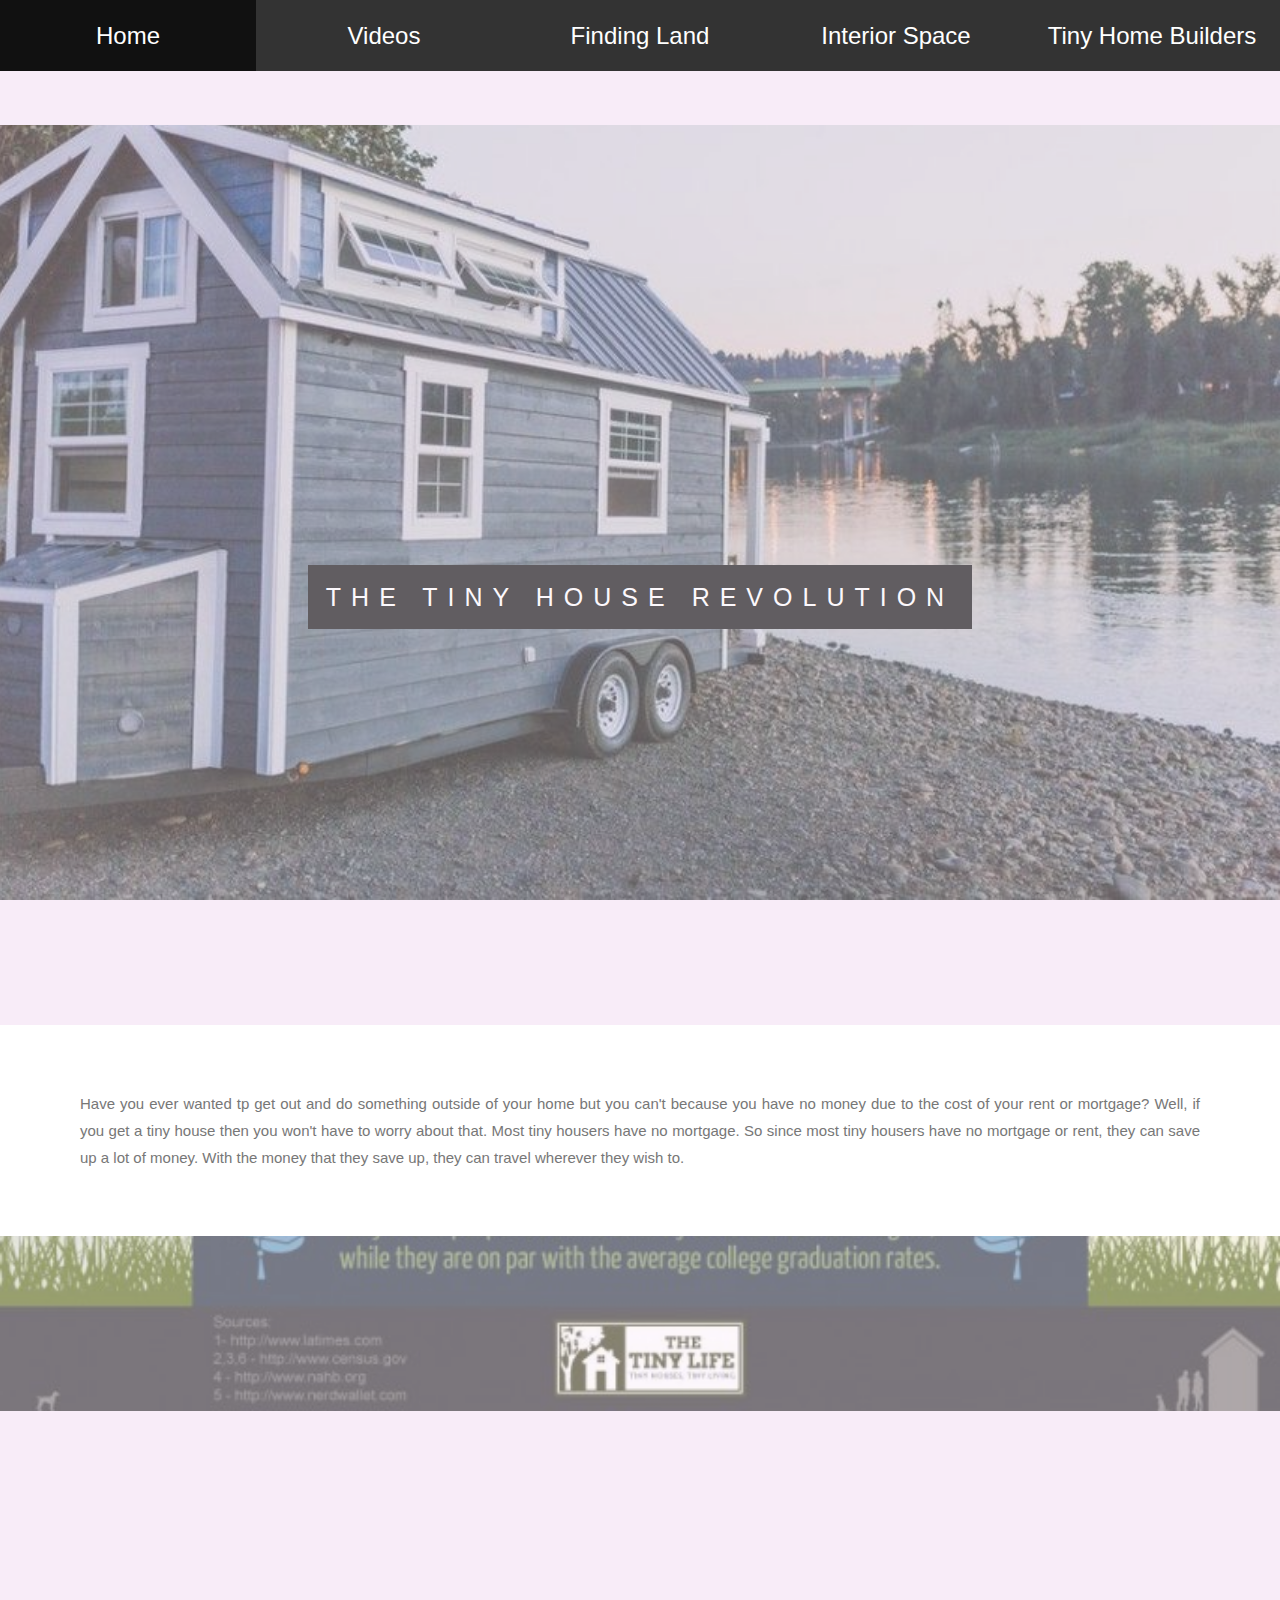
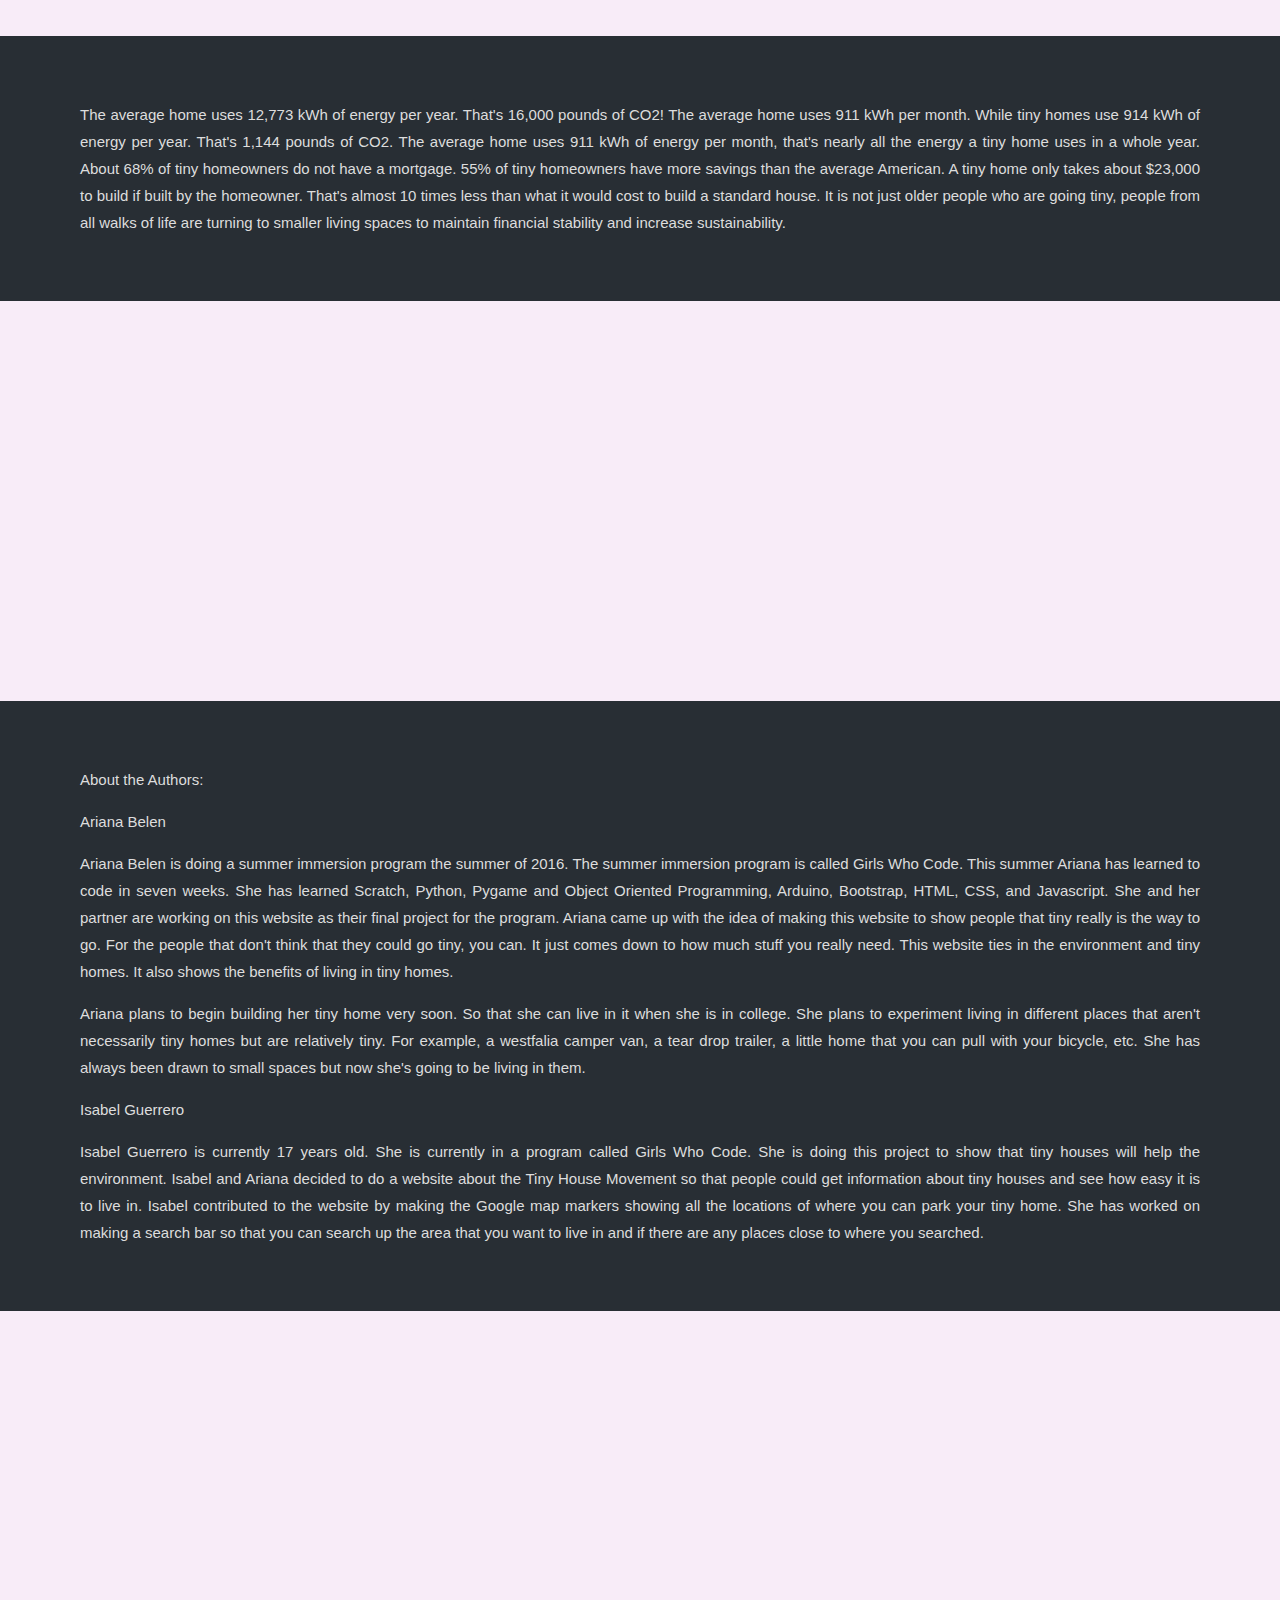
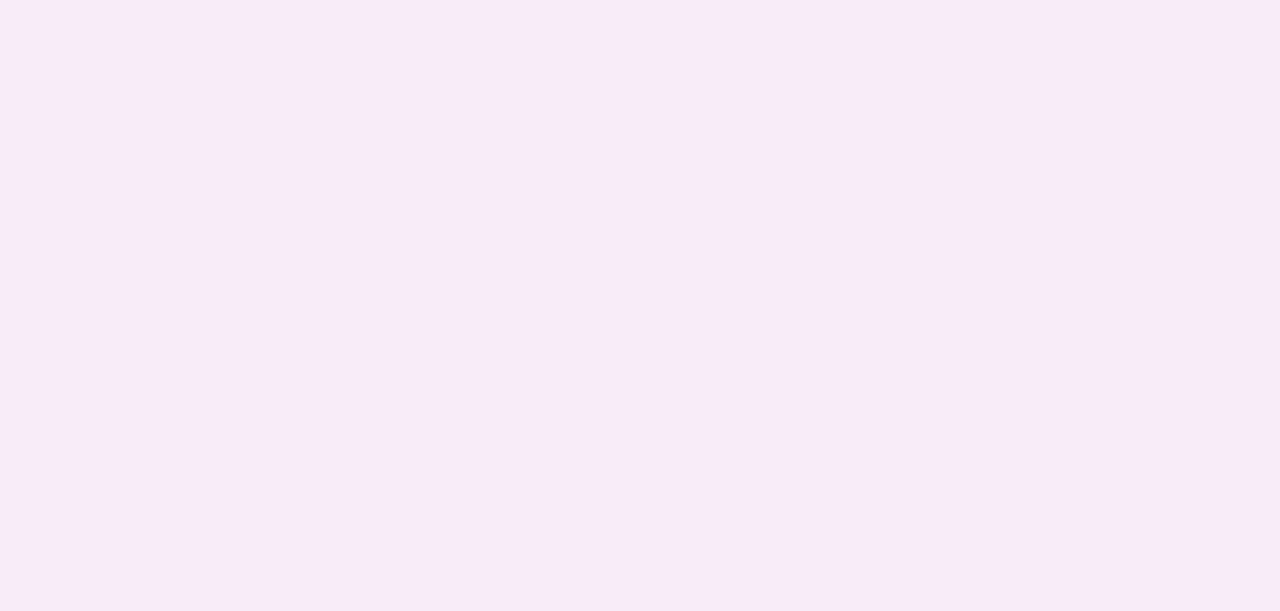
<file: index.html>
<!DOCTYPE html>
<html>
<head>
<body style = "background-color:#f8ecf8;"></body>
<style>
ul {
    list-style-type: none;
    margin: 0;
    padding: 0;
    overflow: hidden;
    background-color: #333;
}

li {
    float: left;
}

li a {
    display: block;
    color: white;
    text-align: center;
    padding: 14px 16px;
    text-decoration: none;
}

li a:hover:not(.active) {
    background-color: #111;
}

.active {
    background-color: #000000;
}
</style>
</head>
<body>

<ul class="w3-navbar w3-border w3-black w3-center" id="nav" >
  <li style="width:20%"><a class="w3-green" href="index.html"><font size= "5">Home</font></a></li>
  <li style="width:20%"><a href="videos.html"><font size= "5">Videos</font></a></li>
  <li style="width:20%"><a href="finding_land.html"><font size= "5">Finding Land</font></a></li>
  <li style="width:20%"><a href="interior.html"><font size= "5">Interior Space</font></a></li>
  <li style="width:20%"><a href="builders.html"><font size= "5">Tiny Home Builders</font></a></li>

 
</ul>
</body>

<head>
<link href='https://fonts.googleapis.com/css?family=Courgette|Cantarell|Gudea|Quattrocento+Sans|ABeeZee|Comfortaa' rel='stylesheet' type='text/css'>
<link rel='stylesheet' href="Font.css">
</head>

<br></br>
<head>
<title>The Tiny House Revolution</title>
</head>



<head>
<style>
body, html {
  height: 100%;
  margin: 0;
  font: 400 15px/1.8 "Lato", sans-serif;
  color: #777;
}

.bgimg-1, .bgimg-2, .bgimg-3 {
  position: relative;
  opacity: 0.65;
  background-attachment: fixed;
  background-position: center;
  background-repeat: no-repeat;
  background-size: cover;

}
.bgimg-1 {
  background-image: url("tiny_lake.jpeg");
  min-height: 100%;
}

.bgimg-2 {
  background-image: url("TinyHouseStatistics.jpg");
  min-height: 400px;
}

.bgimg-3 {
  background-image: url("tree.jpg");
  min-height: 400px;
}

.caption {
  position: absolute;
  left: 0;
  top: 50%;
  width: 100%;
  text-align: center;
  color: #000;
}

.caption span.border {
  background-color: #111;
  color: #fff;
  padding: 18px;
  font-size: 25px;
  letter-spacing: 10px;
}

h3 {
  letter-spacing: 5px;
  text-transform: uppercase;
  font: 20px "Lato", sans-serif;
  color: #111;
}
</style>
</head>
<body>

<div class="bgimg-1">
  <div class="caption">
    <span class="border">THE TINY HOUSE REVOLUTION</span>
  </div>
</div>

<div style="color: #777;background-color:white;text-align:center;padding:50px 80px;text-align: justify;">
  <p>Have you ever wanted tp get out and do something outside of your home but you can't because you have no money due to the cost of your rent or 
	mortgage? Well, if you get a tiny house then you won't have to worry about that. Most tiny housers have no mortgage. So since most tiny 
	housers have no mortgage or rent, they can save up a lot of money. With the money that they save up, they can travel wherever they wish to.
  </p>
</div>

<div class="bgimg-2">
  <div class="caption">
    <span class="border" style="background-color:transparent;font-size:25px;color: #f7f7f7;"></span>
  </div>
</div>

<div style="position:relative;">
  <div style="color:#ddd;background-color:#282E34;text-align:center;padding:50px 80px;text-align: justify;">
    <p>The average home uses 12,773 kWh of energy per year. That's 16,000 pounds of CO2! The average home uses 911 kWh per month. While tiny homes use 914 kWh of energy per year.
	That's 1,144 pounds of CO2. The average home uses 911 kWh of energy per month, that's nearly all the energy a tiny home uses in a whole year. About 68% of tiny homeowners do not
	have a mortgage. 55% of tiny homeowners have more savings than the average American. A tiny home only takes about $23,000 to build if 
	built by the homeowner. That's almost 10 times less than what it would cost to build a standard house. It is not just older people who are going tiny, people from all walks of 
	life are turning to smaller living spaces to maintain financial stability and increase sustainability.</p>
  </div>
</div>

<div class="bgimg-3">
  <div class="caption">
    <span class="border" style="background-color:transparent;font-size:25px;color: #f7f7f7;"></span>
  </div>
</div>

<div style="position:relative;">
  <div style="color:#ddd;background-color:#282E34;text-align:center;padding:50px 80px;text-align: justify;">
  <p>About the Authors:
	</p>
	<p>Ariana Belen
	</p>
	
	<p>Ariana Belen is doing a summer immersion program the summer of 2016. The summer immersion program is called Girls Who Code. This summer 
									   Ariana has learned to code in seven weeks. She has learned Scratch, Python, Pygame and Object Oriented Programming, Arduino, Bootstrap, HTML,
									   CSS, and Javascript. She and her partner are working on this website as their final project for the program. Ariana came up with the idea of
									   making this website to show people that tiny really is the way to go. For the people that don't think that they could go tiny, you can. It just
									   comes down to how much stuff you really need. This website ties in the environment and tiny homes. It also shows
								       the benefits of living in tiny homes.
									   
	</p>
	<p>Ariana plans to begin building her tiny home very soon. So that she can live in it when she is in college. She plans to experiment living in 
										different places that aren't necessarily tiny homes but are relatively tiny. For example, a westfalia camper van, a tear drop trailer,
										a little home that you can pull with your bicycle, etc. She has always been drawn to small spaces but now she's going to be living in them.
	</p>
	
	<p>Isabel Guerrero
	</p>
	
	<p>Isabel Guerrero is currently 17 years old. She is currently in a program called Girls Who Code. She is doing this project to show that
	tiny houses will help the environment. Isabel and Ariana decided to do a website about the Tiny House Movement so that people could get information about tiny houses and 
	see how easy it is to live in. Isabel contributed to the website by making the Google map markers showing all the locations of where you can park your tiny home. She 
	has worked on making a search bar so that you can search up the area that you want to live in and if there are any places close to where you searched. 
	</p>
	
	<div class="bgimg-4">
  <div class="caption">
    <span class="border" style="background-color:transparent;font-size:25px;color: #f7f7f7;"></span>
  </div>
</div>
  
  </div>
</div>

<div class="bgimg-1">
</div>
</html>
</file>
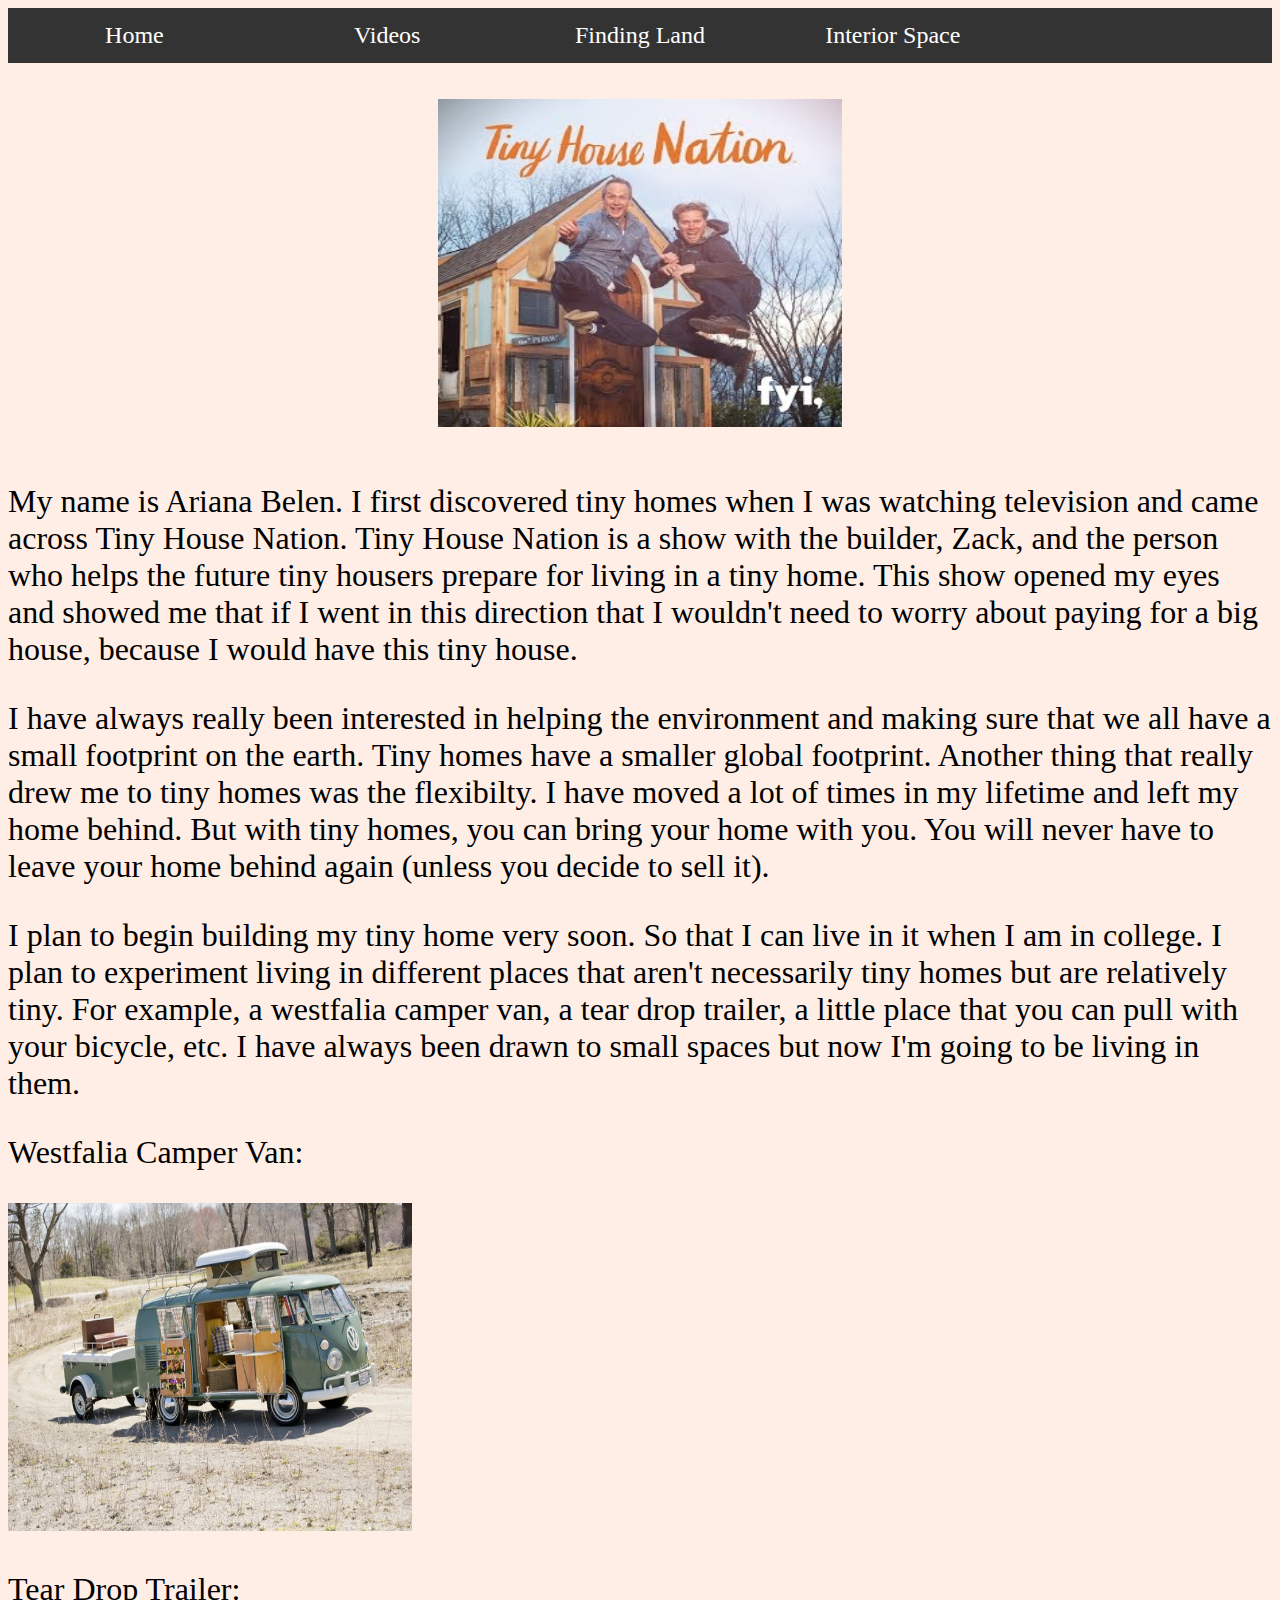
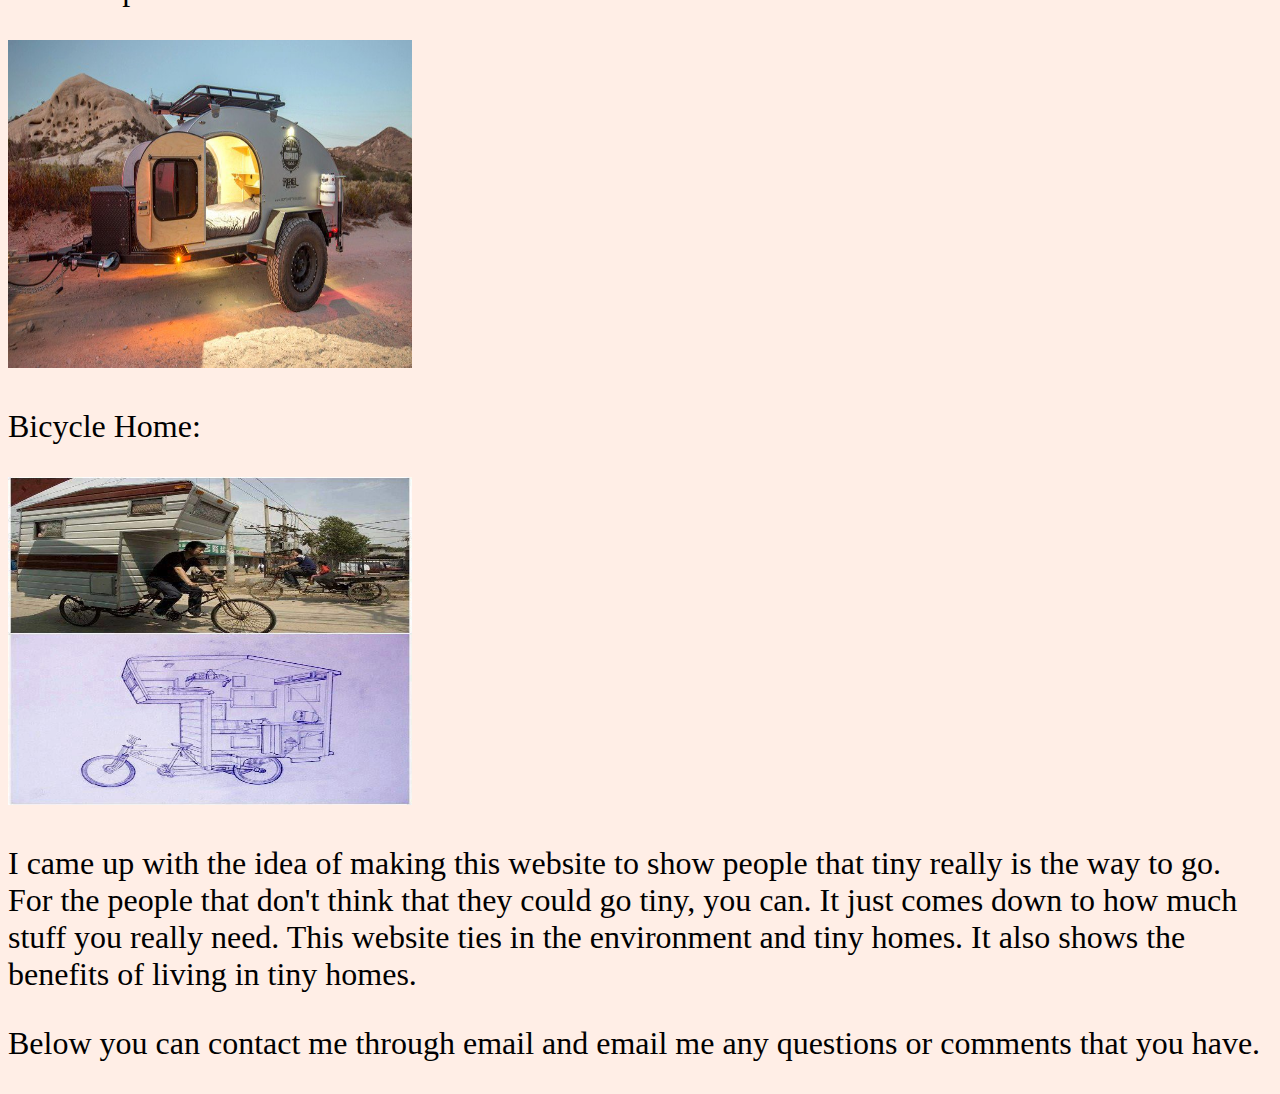
<file: about.html>
<!DOCTYPE HTML>
<html>
<head>
<link href='https://fonts.googleapis.com/css?family=Courgette|Cantarell|Gudea|Quattrocento+Sans|ABeeZee|Comfortaa' rel='stylesheet' type='text/css'>
<link rel='stylesheet' href="Font.css">
</head>
</head>
<body style = "background-color:#ffeee6;"></body>
<style>
ul {
    list-style-type: none;
    margin: 0;
    padding: 0;
    overflow: hidden;
    background-color: #333;
}

li {
    float: left;
}

li a {
    display: block;
    color: white;
    text-align: center;
    padding: 14px 16px;
    text-decoration: none;
}

li a:hover:not(.active) {
    background-color: #111;
}

.active {
    background-color: #000000;
}
</style>
</head>
<body>

<ul class="w3-navbar w3-border w3-black w3-center" id="nav" >
  <li style="width:20%"><a class="w3-green" href="Tiny.html"><font size= "5">Home</font></a></li>
  <li style="width:20%"><a href="videos.html"><font size= "5">Videos</font></a></li>
  <li style="width:20%"><a href="finding_land.html"><font size= "5">Finding Land</font></a></li>
  <li style="width:20%"><a href="interior.html"><font size= "5">Interior Space</font></a></li>
 
</ul>
<br></br>

<body>

<center><img src="nation.jpg" alt="Tiny House Nation" style="width:404px;height:328px;"></center>

<br></br>
</body>

<p><center><font size="6"></center>My name is Ariana Belen. I first discovered tiny homes when I was watching television and came across Tiny House Nation. Tiny House Nation
								   is a show with the builder, Zack, and the person who helps the future tiny housers prepare for living in a tiny home. This show opened my 
								   eyes and showed me that if I went in this direction that I wouldn't need to worry about paying for a big house, because I would have this 
								   tiny house. 
</p>
<p><center><font size="6"></center>I have always really been interested in helping the environment and making sure that we all have a small footprint on the earth. Tiny homes
								   have a smaller global footprint. Another thing that really drew me to tiny homes was the flexibilty. I have moved a lot of times in my 
								   lifetime and left my home behind. But with tiny homes, you can bring your home with you. You will never have to leave your home behind 
								   again (unless you decide to sell it).  
</p>

<p><center><font size="6"></center>I plan to begin building my tiny home very soon. So that I can live in it when I am in college. I plan to experiment living in different places 
								   that aren't necessarily tiny homes but are relatively tiny. For example, a westfalia camper van, a tear drop trailer, a little place that you
								   can pull with your bicycle, etc. I have always been drawn to small spaces but now I'm going to be living in them. 
</p>
<p><center><font size="6"></center>Westfalia Camper Van:
</p>
<p><center><font size="6"></center>
<img src="vwvan.jpg" alt="Westfalia" style="width:404px;height:328px;">
</p>

<p><center><font size="6"></center>Tear Drop Trailer:
</p>
<p><center><font size="6"></center>
<img src="teardrop.jpg" alt="Tear Drop" style="width:404px;height:328px;">
</p>

<p><center><font size="6"></center>Bicycle Home:
</p>
<p><center><font size="6"></center>
<img src="bike.jpg" alt="Bike House" style="width:404px;height:328px;">
</p>

<p><center><font size="6"></center>I came up with the idea of making this website to show people that tiny really is the way to go. For the people that don't think that they
								   could go tiny, you can. It just comes down to how much stuff you really need. This website ties in the environment and tiny homes. It also shows
								   the benefits of living in tiny homes.
</p>

<p><center><font size="6"></center>Below you can contact me through email and email me any questions or comments that you have.
</p>


</html>
</file>
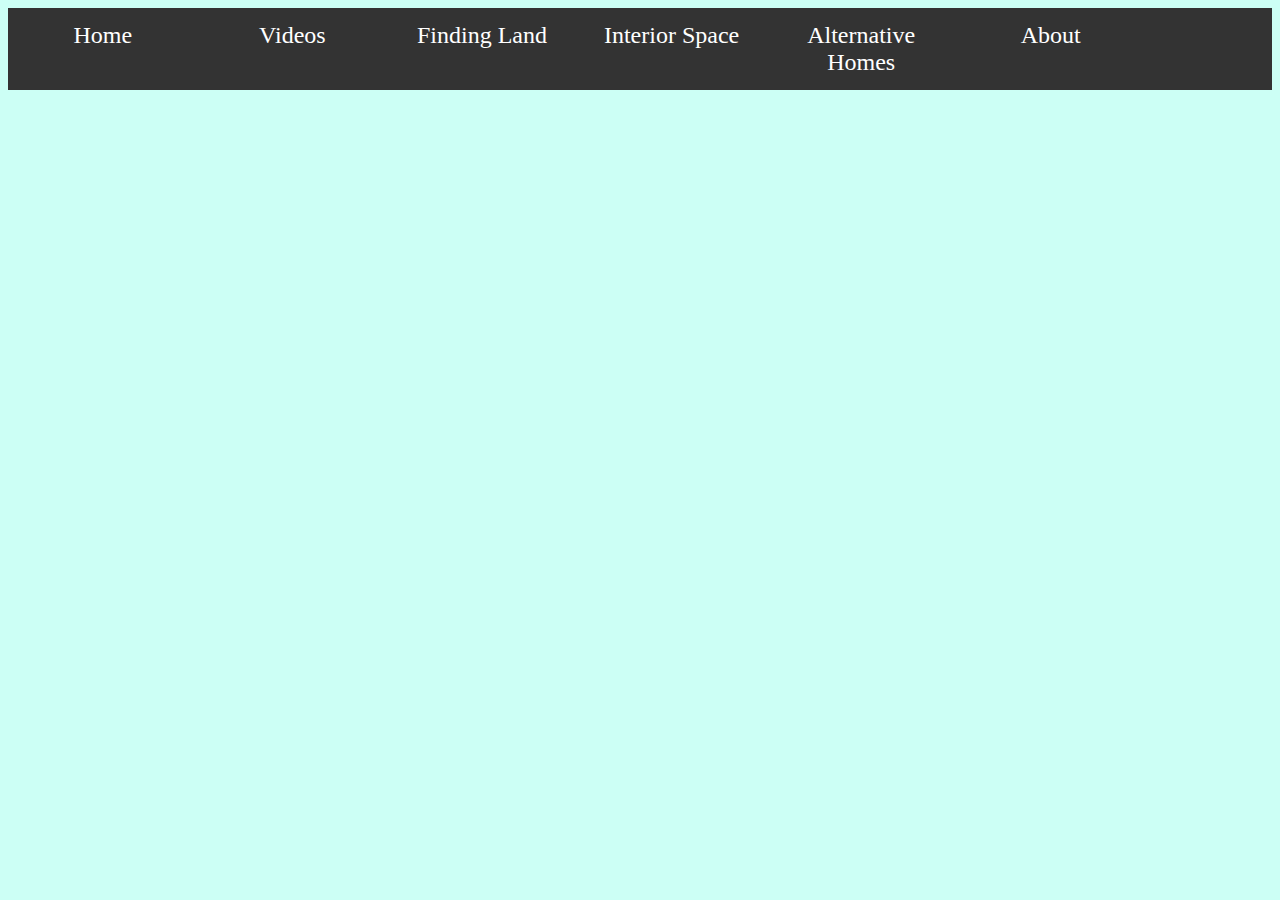
<file: alternative.html>
<!DOCTYPE html>
<html>
<head>
<body style = "background-color:#ccfff5;"></body>
<style>
ul {
    list-style-type: none;
    margin: 0;
    padding: 0;
    overflow: hidden;
    background-color: #333;
}

li {
    float: left;
}

li a {
    display: block;
    color: white;
    text-align: center;
    padding: 14px 16px;
    text-decoration: none;
}

li a:hover:not(.active) {
    background-color: #111;
}

.active {
    background-color: #000000;
}
</style>
</head>
<body>

<ul class="w3-navbar w3-border w3-black w3-center" id="nav" >
  <li style="width:15%"><a class="w3-green" href="Tiny.html"><font size= "5">Home</font></a></li>
  <li style="width:15%"><a href="videos.html"><font size= "5">Videos</font></a></li>
  <li style="width:15%"><a href="http://tinyhousecommunity.com/places.htm"><font size= "5">Finding Land</font></a></li>
  <li style="width:15%"><a href="interior.html"><font size= "5">Interior Space</font></a></li>
  <li style="width:15%"><a href="alternative.html"><font size= "5">Alternative Homes</font></a></li>
  <li style="width:15%"><a href="about.html"><font size= "5">About</font></a></li>
 
</ul>
</body>
</file>
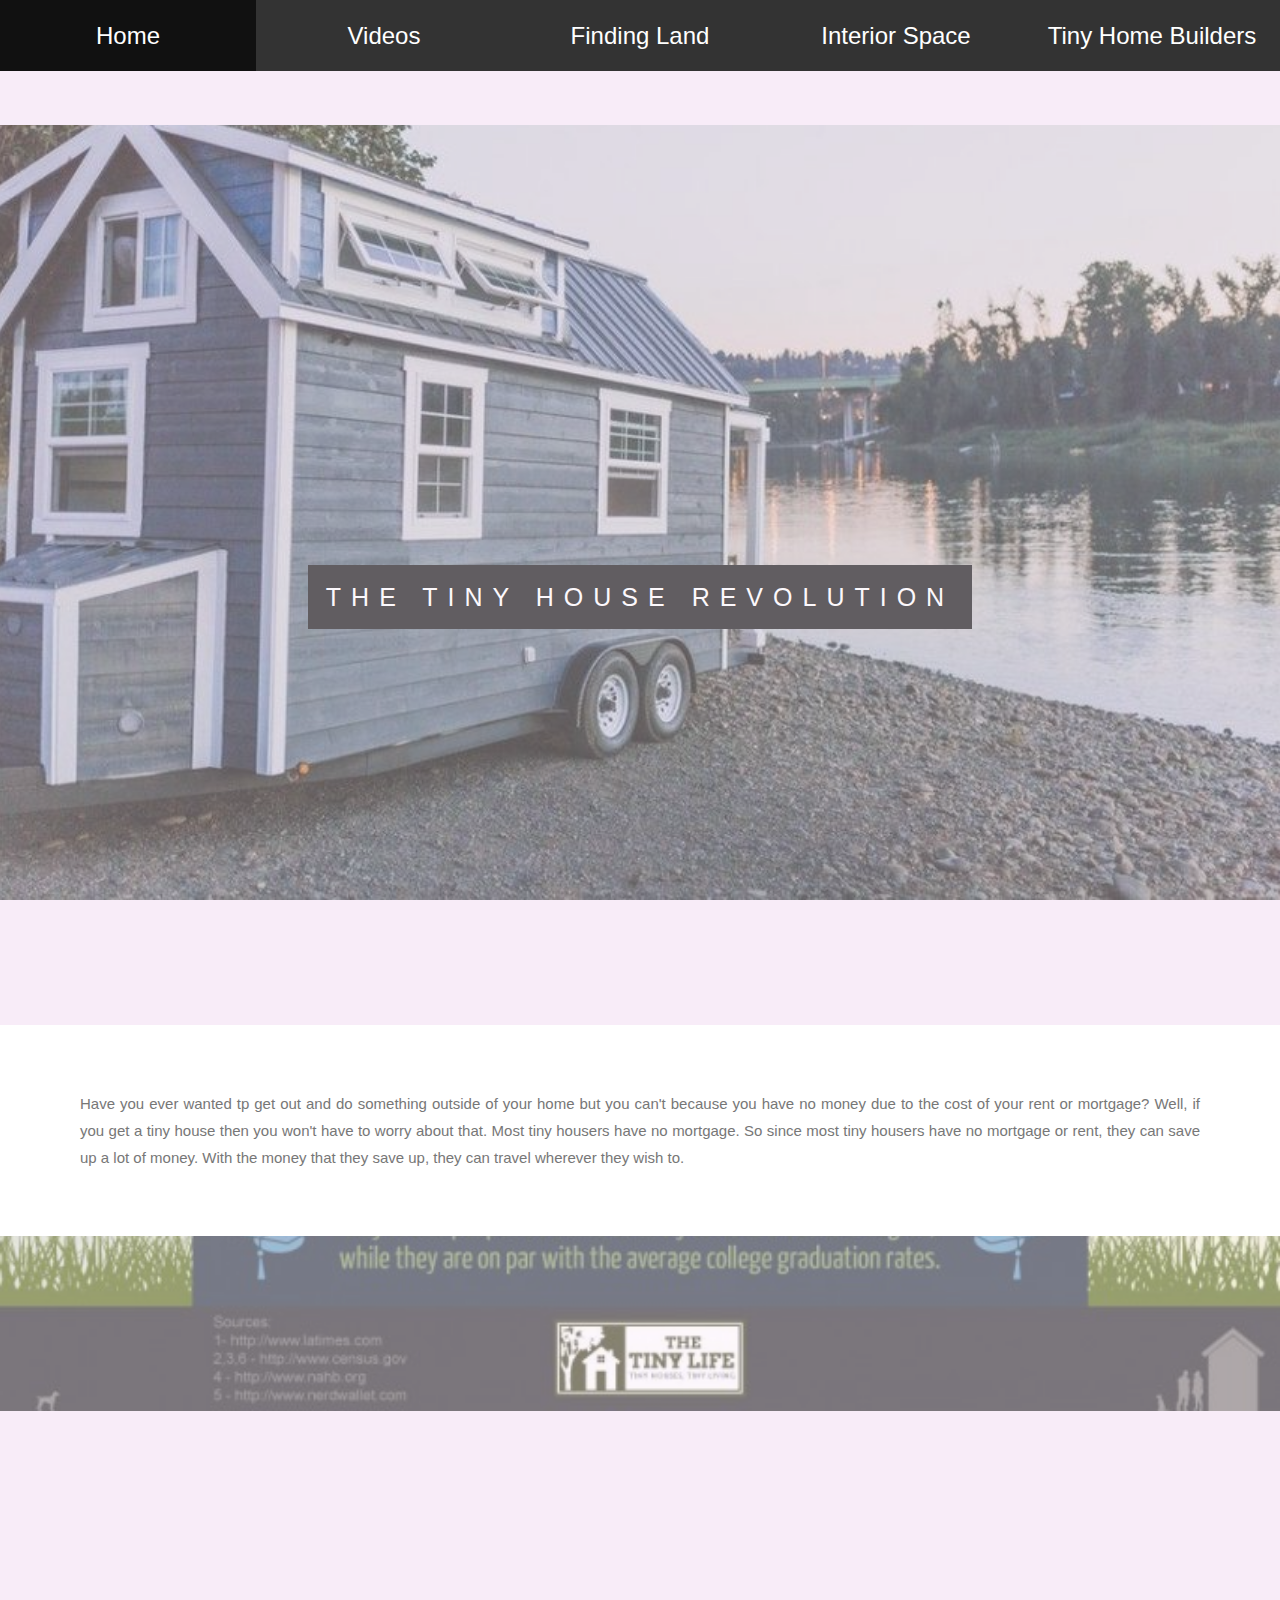
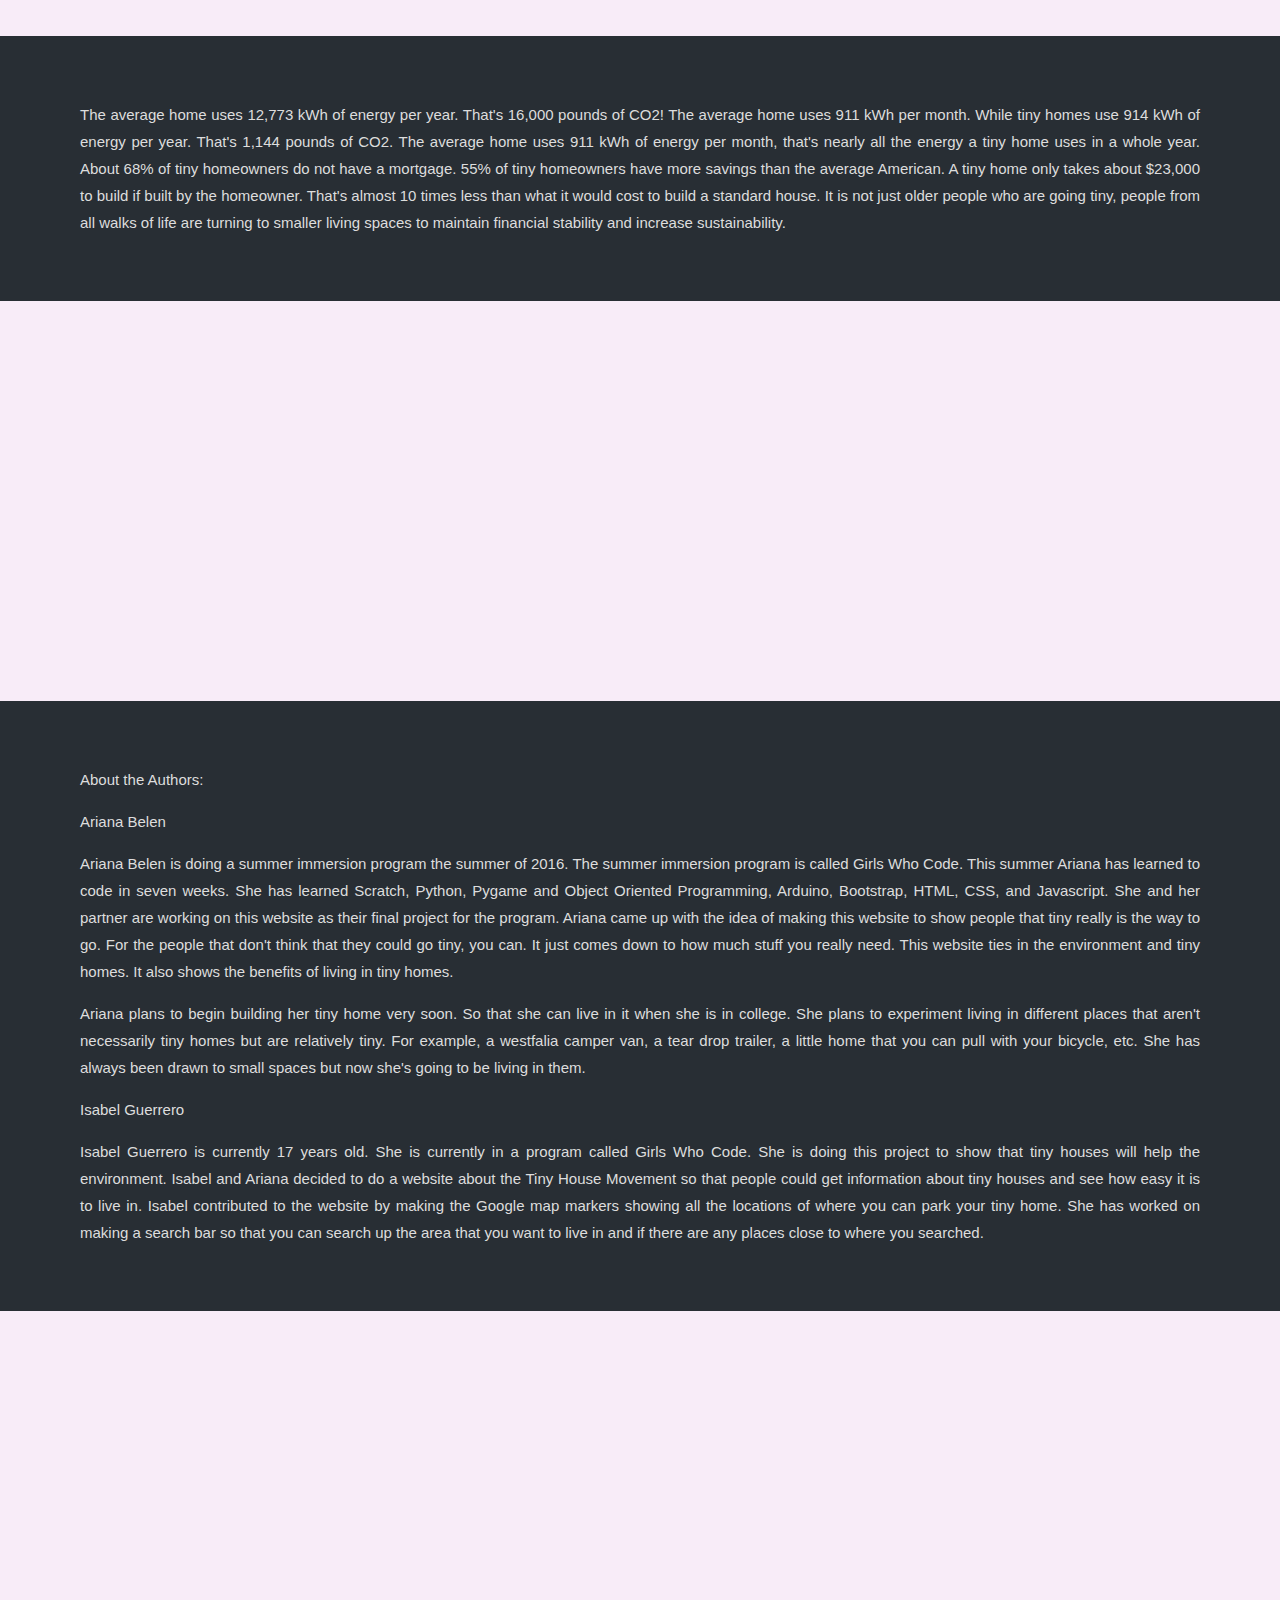
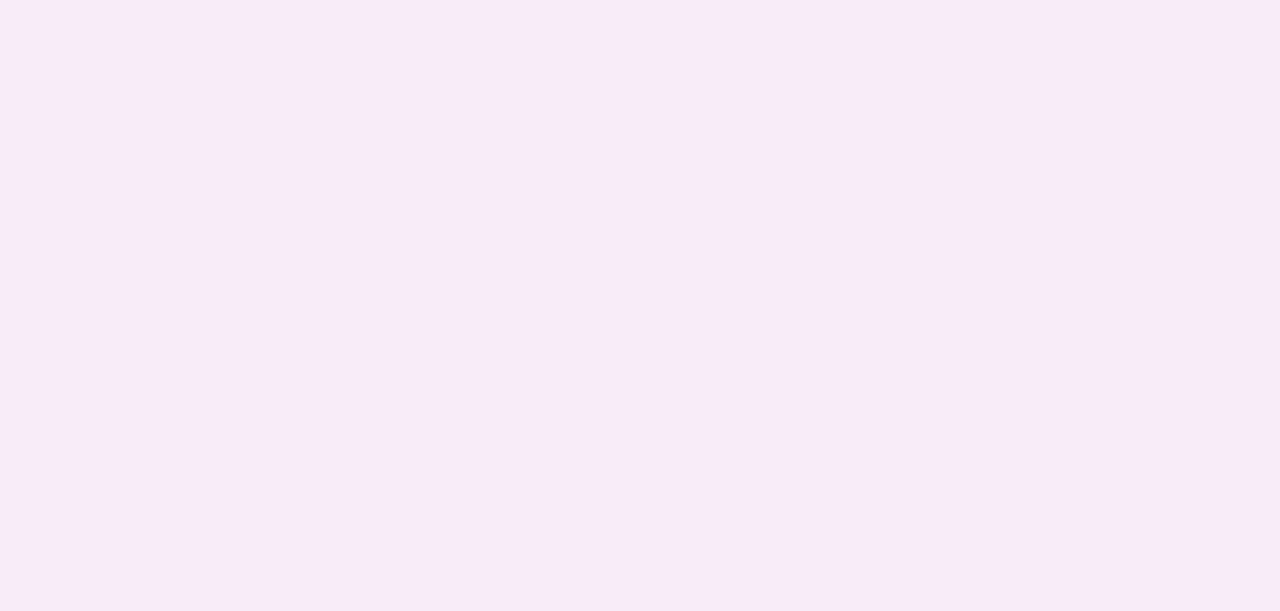
<file: Tiny.html>
<!DOCTYPE html>
<html>
<head>
<body style = "background-color:#f8ecf8;"></body>
<style>
ul {
    list-style-type: none;
    margin: 0;
    padding: 0;
    overflow: hidden;
    background-color: #333;
}

li {
    float: left;
}

li a {
    display: block;
    color: white;
    text-align: center;
    padding: 14px 16px;
    text-decoration: none;
}

li a:hover:not(.active) {
    background-color: #111;
}

.active {
    background-color: #000000;
}
</style>
</head>
<body>

<ul class="w3-navbar w3-border w3-black w3-center" id="nav" >
  <li style="width:20%"><a class="w3-green" href="Tiny.html"><font size= "5">Home</font></a></li>
  <li style="width:20%"><a href="videos.html"><font size= "5">Videos</font></a></li>
  <li style="width:20%"><a href="finding_land.html"><font size= "5">Finding Land</font></a></li>
  <li style="width:20%"><a href="interior.html"><font size= "5">Interior Space</font></a></li>
  <li style="width:20%"><a href="builders.html"><font size= "5">Tiny Home Builders</font></a></li>

 
</ul>
</body>

<head>
<link href='https://fonts.googleapis.com/css?family=Courgette|Cantarell|Gudea|Quattrocento+Sans|ABeeZee|Comfortaa' rel='stylesheet' type='text/css'>
<link rel='stylesheet' href="Font.css">
</head>

<br></br>
<head>
<title>The Tiny House Revolution</title>
</head>



<head>
<style>
body, html {
  height: 100%;
  margin: 0;
  font: 400 15px/1.8 "Lato", sans-serif;
  color: #777;
}

.bgimg-1, .bgimg-2, .bgimg-3 {
  position: relative;
  opacity: 0.65;
  background-attachment: fixed;
  background-position: center;
  background-repeat: no-repeat;
  background-size: cover;

}
.bgimg-1 {
  background-image: url("tiny_lake.jpeg");
  min-height: 100%;
}

.bgimg-2 {
  background-image: url("TinyHouseStatistics.jpg");
  min-height: 400px;
}

.bgimg-3 {
  background-image: url("tree.jpg");
  min-height: 400px;
}

.caption {
  position: absolute;
  left: 0;
  top: 50%;
  width: 100%;
  text-align: center;
  color: #000;
}

.caption span.border {
  background-color: #111;
  color: #fff;
  padding: 18px;
  font-size: 25px;
  letter-spacing: 10px;
}

h3 {
  letter-spacing: 5px;
  text-transform: uppercase;
  font: 20px "Lato", sans-serif;
  color: #111;
}
</style>
</head>
<body>

<div class="bgimg-1">
  <div class="caption">
    <span class="border">THE TINY HOUSE REVOLUTION</span>
  </div>
</div>

<div style="color: #777;background-color:white;text-align:center;padding:50px 80px;text-align: justify;">
  <p>Have you ever wanted tp get out and do something outside of your home but you can't because you have no money due to the cost of your rent or 
	mortgage? Well, if you get a tiny house then you won't have to worry about that. Most tiny housers have no mortgage. So since most tiny 
	housers have no mortgage or rent, they can save up a lot of money. With the money that they save up, they can travel wherever they wish to.
  </p>
</div>

<div class="bgimg-2">
  <div class="caption">
    <span class="border" style="background-color:transparent;font-size:25px;color: #f7f7f7;"></span>
  </div>
</div>

<div style="position:relative;">
  <div style="color:#ddd;background-color:#282E34;text-align:center;padding:50px 80px;text-align: justify;">
    <p>The average home uses 12,773 kWh of energy per year. That's 16,000 pounds of CO2! The average home uses 911 kWh per month. While tiny homes use 914 kWh of energy per year.
	That's 1,144 pounds of CO2. The average home uses 911 kWh of energy per month, that's nearly all the energy a tiny home uses in a whole year. About 68% of tiny homeowners do not
	have a mortgage. 55% of tiny homeowners have more savings than the average American. A tiny home only takes about $23,000 to build if 
	built by the homeowner. That's almost 10 times less than what it would cost to build a standard house. It is not just older people who are going tiny, people from all walks of 
	life are turning to smaller living spaces to maintain financial stability and increase sustainability.</p>
  </div>
</div>

<div class="bgimg-3">
  <div class="caption">
    <span class="border" style="background-color:transparent;font-size:25px;color: #f7f7f7;"></span>
  </div>
</div>

<div style="position:relative;">
  <div style="color:#ddd;background-color:#282E34;text-align:center;padding:50px 80px;text-align: justify;">
  <p>About the Authors:
	</p>
	<p>Ariana Belen
	</p>
	
	<p>Ariana Belen is doing a summer immersion program the summer of 2016. The summer immersion program is called Girls Who Code. This summer 
									   Ariana has learned to code in seven weeks. She has learned Scratch, Python, Pygame and Object Oriented Programming, Arduino, Bootstrap, HTML,
									   CSS, and Javascript. She and her partner are working on this website as their final project for the program. Ariana came up with the idea of
									   making this website to show people that tiny really is the way to go. For the people that don't think that they could go tiny, you can. It just
									   comes down to how much stuff you really need. This website ties in the environment and tiny homes. It also shows
								       the benefits of living in tiny homes.
									   
	</p>
	<p>Ariana plans to begin building her tiny home very soon. So that she can live in it when she is in college. She plans to experiment living in 
										different places that aren't necessarily tiny homes but are relatively tiny. For example, a westfalia camper van, a tear drop trailer,
										a little home that you can pull with your bicycle, etc. She has always been drawn to small spaces but now she's going to be living in them.
	</p>
	
	<p>Isabel Guerrero
	</p>
	
	<p>Isabel Guerrero is currently 17 years old. She is currently in a program called Girls Who Code. She is doing this project to show that
	tiny houses will help the environment. Isabel and Ariana decided to do a website about the Tiny House Movement so that people could get information about tiny houses and 
	see how easy it is to live in. Isabel contributed to the website by making the Google map markers showing all the locations of where you can park your tiny home. She 
	has worked on making a search bar so that you can search up the area that you want to live in and if there are any places close to where you searched. 
	</p>
	
	<div class="bgimg-4">
  <div class="caption">
    <span class="border" style="background-color:transparent;font-size:25px;color: #f7f7f7;"></span>
  </div>
</div>
  
  </div>
</div>

<div class="bgimg-1">
</div>
</html>
</file>
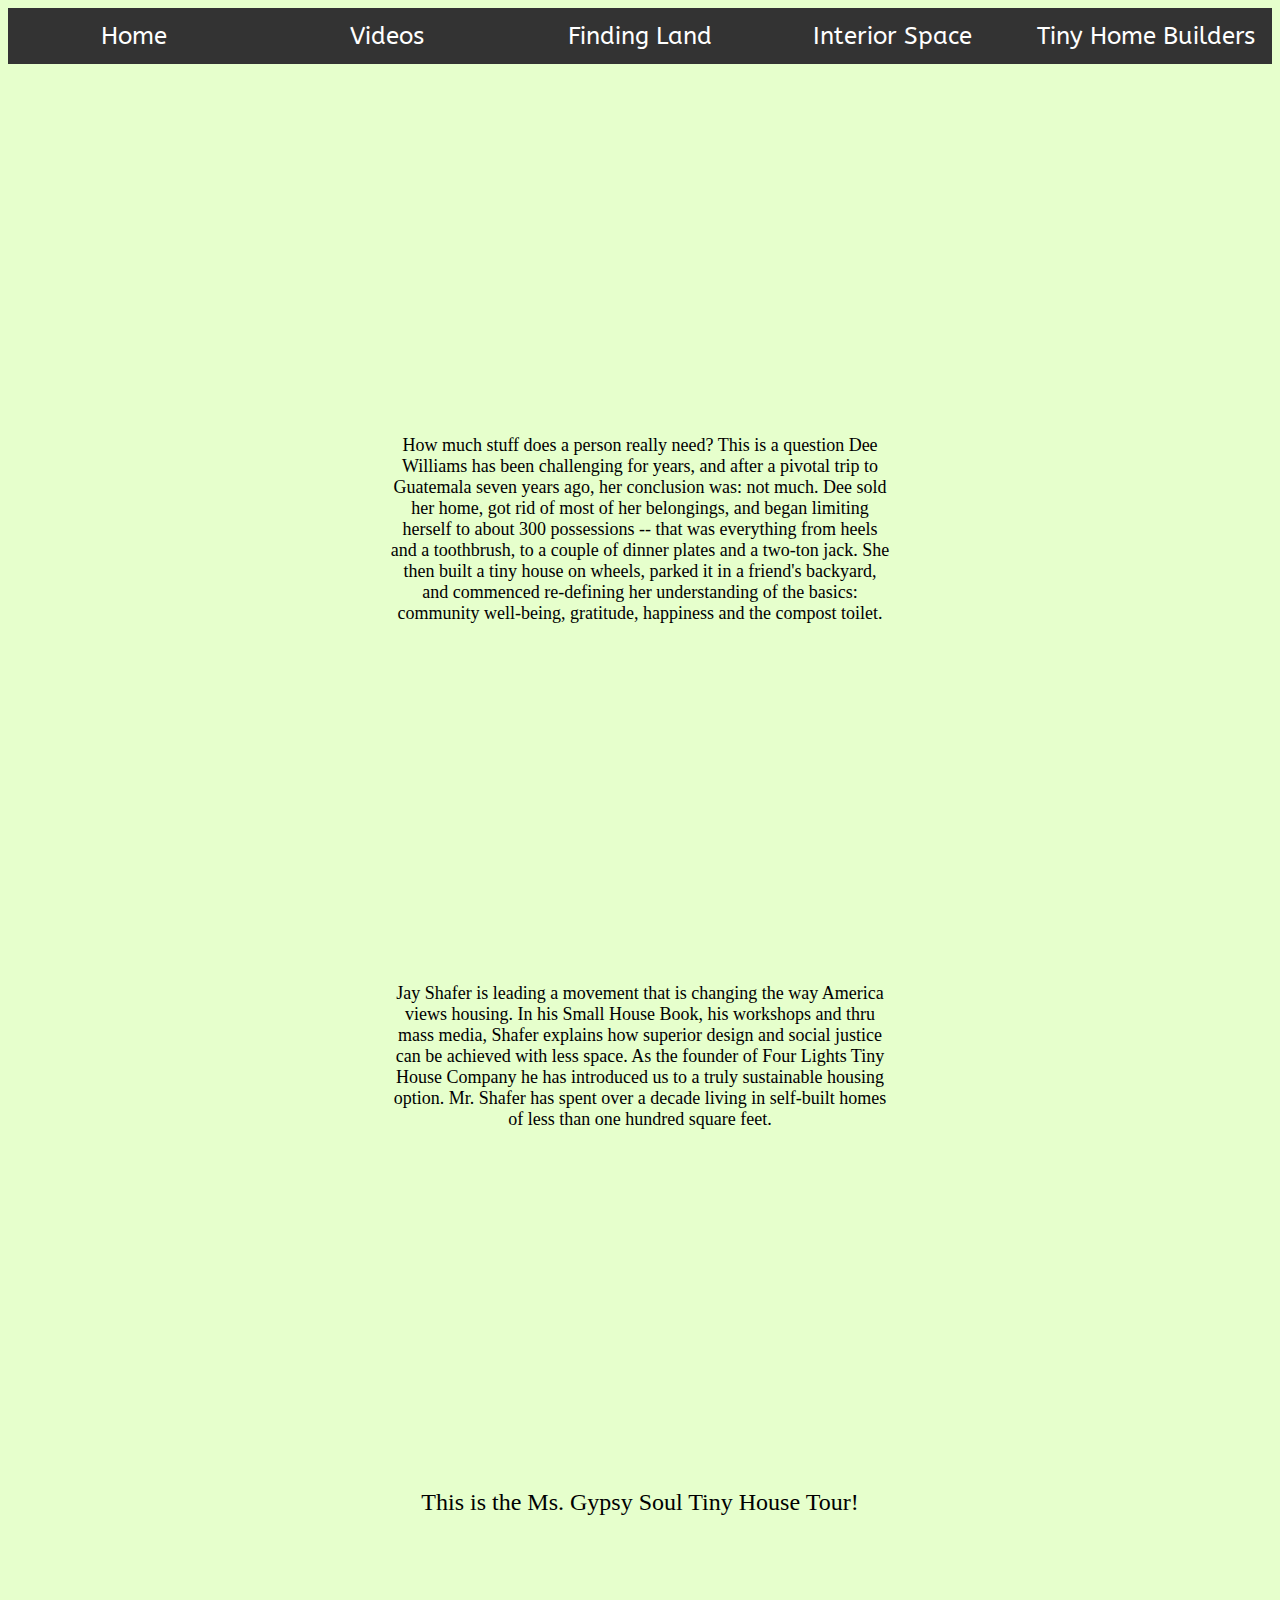
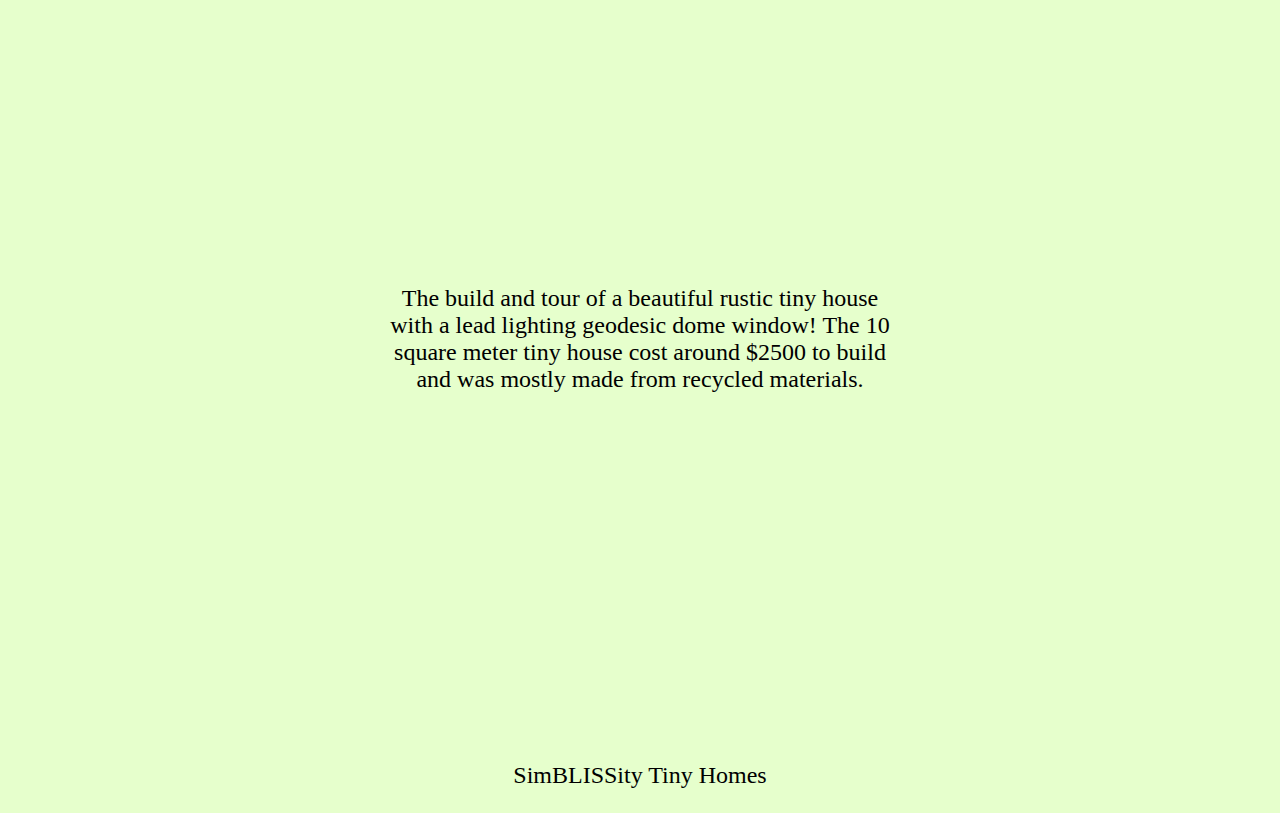
<file: videos.html>
<!DOCTYPE HTML>
<html>
<head>
<link href='https://fonts.googleapis.com/css?family=Courgette|Cantarell|Gudea|Quattrocento+Sans|ABeeZee|Comfortaa' rel='stylesheet' type='text/css'>
<link rel='stylesheet' href="Font.css">
</head>
<head>
<body style = "background-color:#e6ffcc;"></body>
<style>
ul {
    list-style-type: none;
    margin: 0;
    padding: 0;
    overflow: hidden;
    background-color: #333;
}

li {
    float: left;
}

li a {
    display: block;
    color: white;
    text-align: center;
    padding: 14px 16px;
    text-decoration: none;
}

li a:hover:not(.active) {
    background-color: #111;
}

.active {
    background-color: #000000;
}

#nav {
	font-family: 'ABeeZee', sans-serif;
}
</style>
</head>
<body>

<ul class="w3-navbar w3-border w3-black w3-center" id="nav" >
  <li style="width:20%"><a href="index.html"><font size= "5">Home</font></a></li>
  <li style="width:20%"><a class="w3-green" href="videos.html"><font size= "5">Videos</font></a></li>
  <li style="width:20%"><a href="finding_land.html"><font size= "5">Finding Land</font></a></li>
  <li style="width:20%"><a href="interior.html"><font size= "5">Interior Space</font></a></li>
 <li style="width:20%"><a href="builders.html"><font size= "5">Tiny Home Builders</font></a></li>
 
</ul>

<br></br>


<body>

<center>
<div class="w3-content w3-section" style="max-width:500px">
   <iframe width="560" height="315" src="https://www.youtube.com/embed/A47JaOMDH4c" frameborder="0" allowfullscreen></iframe>
  <center><p><font size="4"></center>How much stuff does a person really need? This is a question Dee Williams has been challenging for years, and after a pivotal trip to Guatemala
						    seven years ago, her conclusion was: not much. Dee sold her home, got rid of most of her belongings, and began limiting herself to about 300
							possessions -- that was everything from heels and a toothbrush, to a couple of dinner plates and a two-ton jack. She then built a tiny house 
						    on wheels, parked it in a friend's backyard, and commenced re-defining  her understanding of the basics: community well-being, gratitude,
                            happiness and the compost toilet.
   <br></br>
  
  <iframe width="560" height="315" src="https://www.youtube.com/embed/Ln8x0ICzNIk?list=PLvOu6i0f2PvhtWE7L8jtDgzC1vMUXALu7" frameborder="0" allowfullscreen></iframe>
  <center><p><font size="4"></center>Jay Shafer is leading a movement that is changing the way America views housing. In his Small House Book, his workshops and thru mass media, 
                            Shafer explains how superior design and social justice can be achieved with less space. As the founder of Four Lights Tiny House Company he has 
						    introduced us to a truly sustainable housing option. Mr. Shafer has spent over a decade living in self-built homes of less than one hundred square
							feet.
    <br></br>
	
  <center><iframe width="560" height="315" src="https://www.youtube.com/embed/jGIczjYsG6U" frameborder="0" allowfullscreen></iframe>
  <p><center><font size="5"></center>This is the Ms. Gypsy Soul Tiny House Tour!</p></center>

  <iframe width="560" height="315" src="https://www.youtube.com/embed/9Lbh7ieoIlo" frameborder="0" allowfullscreen></iframe>
  <p><center><font size="5"></center>The build and tour of a beautiful rustic tiny house with a lead lighting geodesic dome window! The 10 square meter tiny house cost around $2500 
  to build and was mostly made from recycled materials.<p></center>
  
  <center><iframe width="560" height="315" src="https://www.youtube.com/embed/8nGM1nSRlwU?list=PLbxRepdOq2Mlau3KXkrppcBN_2UQeUG5i" frameborder="0" allowfullscreen></iframe>
  <p><center><font size="5"></center>SimBLISSity Tiny Homes</p>

</div>
</center>
 
</body>
</html>
</file>
<file: Font.css>
#title{
	font-family: 'ABeeZee', sans-serif;
}
</file>
